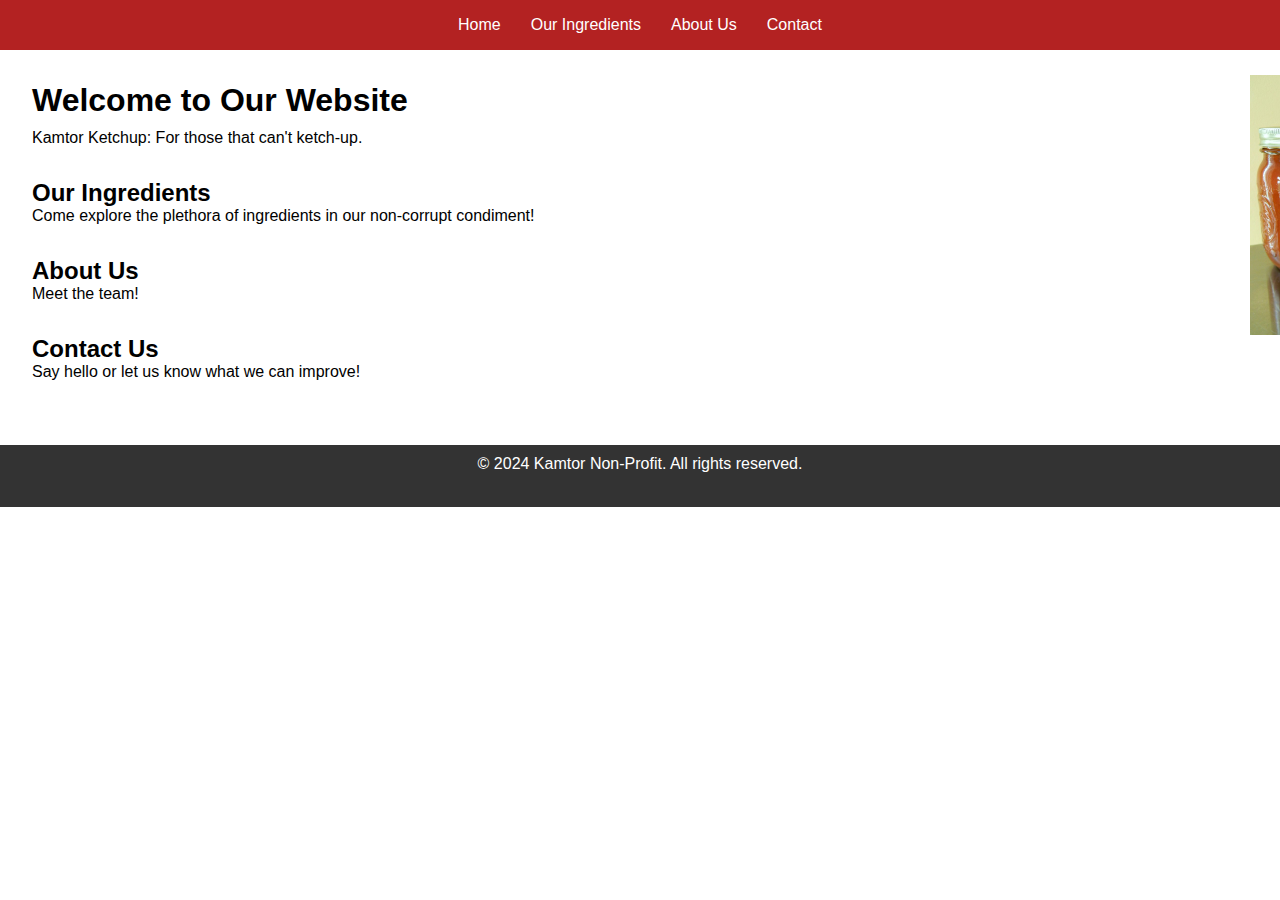
<file: index.html>
<!DOCTYPE html>
<html lang="en">
<head>
    <meta charset="UTF-8">
    <meta name="viewport" content="width=device-width, initial-scale=1.0">
    <title>Kamtor Ketchup</title>
    <link rel="stylesheet" href="styles.css">
</head>
<body>
    <header>
        <nav>
            <ul>
                <li><a href="index.html">Home</a></li>
                <li><a href="ingredients.html">Our Ingredients</a></li>
                <li><a href="about.html">About Us</a></li>
                <li><a href="contact.html">Contact</a></li>
            </ul>
        </nav>
    </header>

    <main>
        <section id="home">
            <img src="ketchup.jpg" alt="Company Image" class="background-image">
            <h1>Welcome to Our Website</h1>
            <p>Kamtor Ketchup: For those that can't ketch-up.</p>
        </section>

        <section id="ingredients">
            <h2>Our Ingredients</h2>
            <p>Come explore the plethora of ingredients in our non-corrupt condiment!</p>
        </section>

        <section id="about">
            <h2>About Us</h2>
            <p>Meet the team!</p>
        </section>

        <section id="contact">
            <h2>Contact Us</h2>
            <p>Say hello or let us know what we can improve!</p>
        </section>
    </main>

    <footer>
        <p>&copy; 2024 Kamtor Non-Profit. All rights reserved.</p>
    </footer>
</body>
</html>
</file>
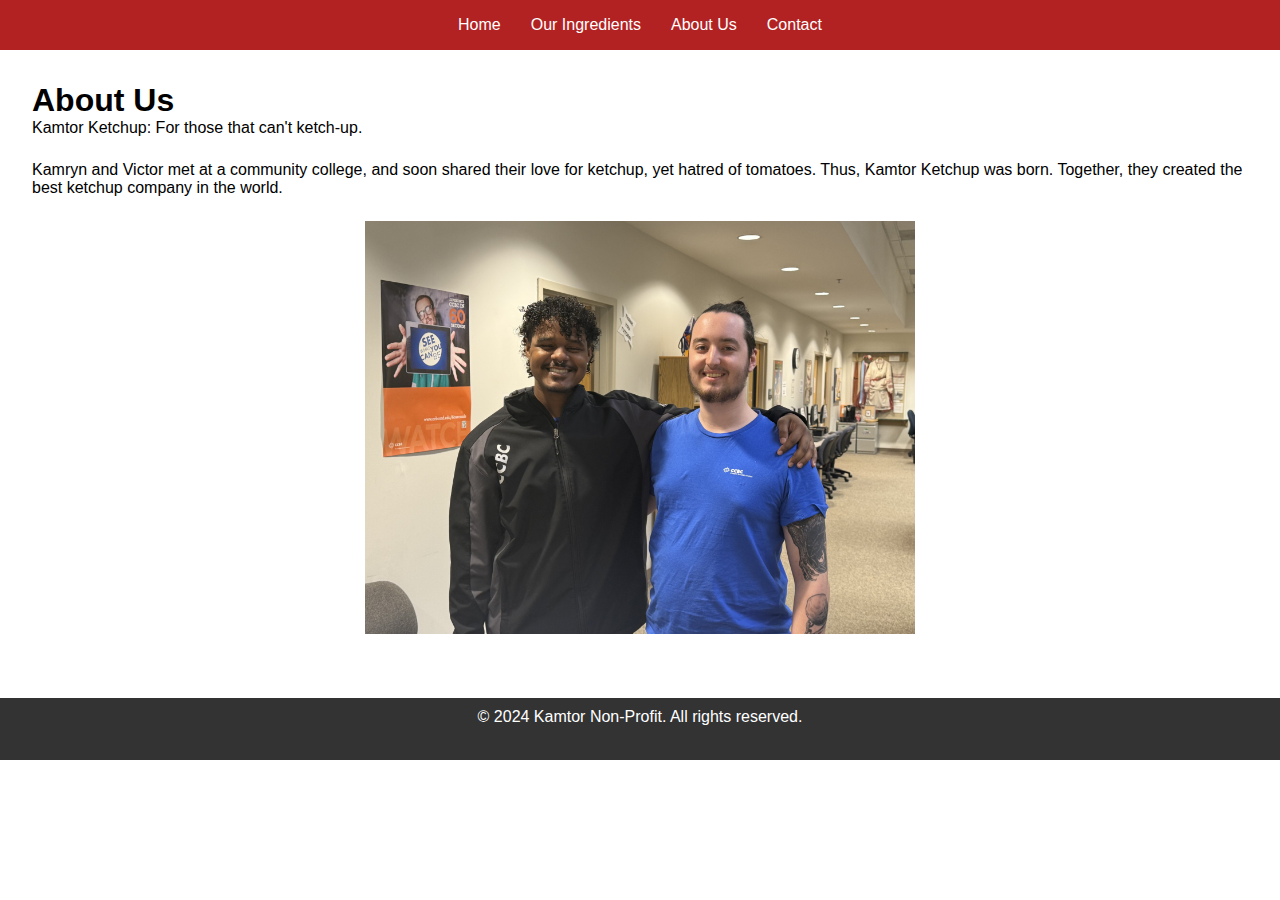
<file: about.html>
<!DOCTYPE html>
<html lang="en">
<head>
    <meta charset="UTF-8">
    <meta name="viewport" content="width=device-width, initial-scale=1.0">
    <title>Kamtor Ketchup</title>
    <link rel="stylesheet" href="styles.css">
</head>
<body>
    <header>
        <nav>
            <ul>
                <li><a href="index.html">Home</a></li>
                <li><a href="ingredients.html">Our Ingredients</a></li>
                <li><a href="about.html">About Us</a></li>
                <li><a href="contact.html">Contact</a></li>
            </ul>
        </nav>
    </header>

    <main>
        <section id="about.html">
            <h1>About Us</h1>
            <p>Kamtor Ketchup: For those that can't ketch-up.</p>
            <p>
                Kamryn and Victor met at a community college, and soon shared their love for ketchup, yet hatred of tomatoes. Thus, Kamtor Ketchup was born.
                Together, they created the best ketchup company in the world.
            </p>
            <img src="bestbuds.jpg" alt="Company Image" class="about-image">
        </section>
    </main>

    <footer>
        <p>&copy; 2024 Kamtor Non-Profit. All rights reserved.</p>
    </footer>
</body>
</html>
</file>
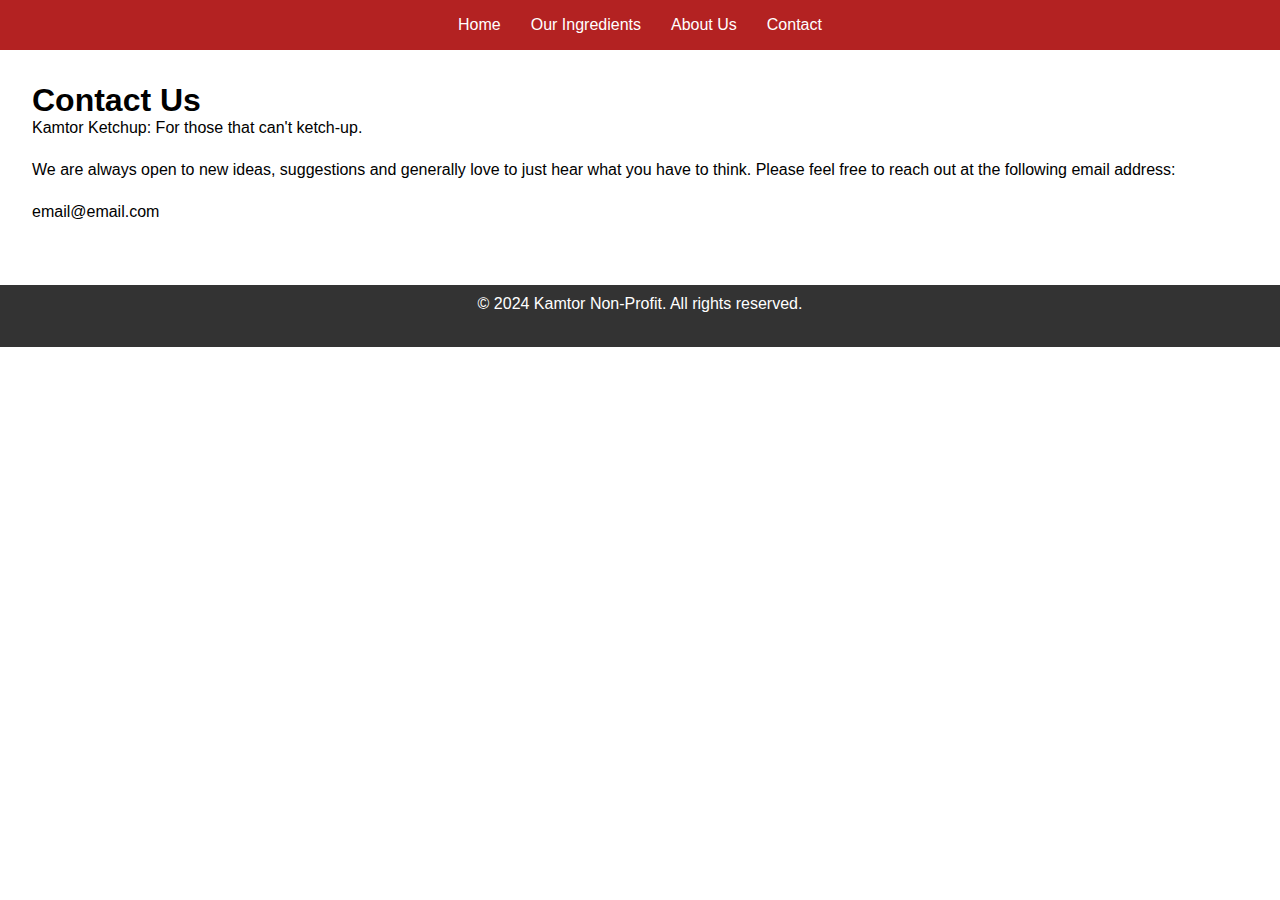
<file: contact.html>
<!DOCTYPE html>
<html lang="en">
<head>
    <meta charset="UTF-8">
    <meta name="viewport" content="width=device-width, initial-scale=1.0">
    <title>Kamtor Ketchup</title>
    <link rel="stylesheet" href="styles.css">
</head>
<body>
    <header>
        <nav>
            <ul>
                <li><a href="index.html">Home</a></li>
                <li><a href="ingredients.html">Our Ingredients</a></li>
                <li><a href="about.html">About Us</a></li>
                <li><a href="contact.html">Contact</a></li>
            </ul>
        </nav>
    </header>

    <main>
        <section id="about.html">
            <h1>Contact Us</h1>
            <p>Kamtor Ketchup: For those that can't ketch-up.</p>
            <p>
                We are always open to new ideas, suggestions and generally love to just hear what you have to think. 
                Please feel free to reach out at the following email address:
            </p>
            <p>
                email@email.com
            </p>
        </section>
    </main>

    <footer>
        <p>&copy; 2024 Kamtor Non-Profit. All rights reserved.</p>
    </footer>
</body>
</html>
</file>
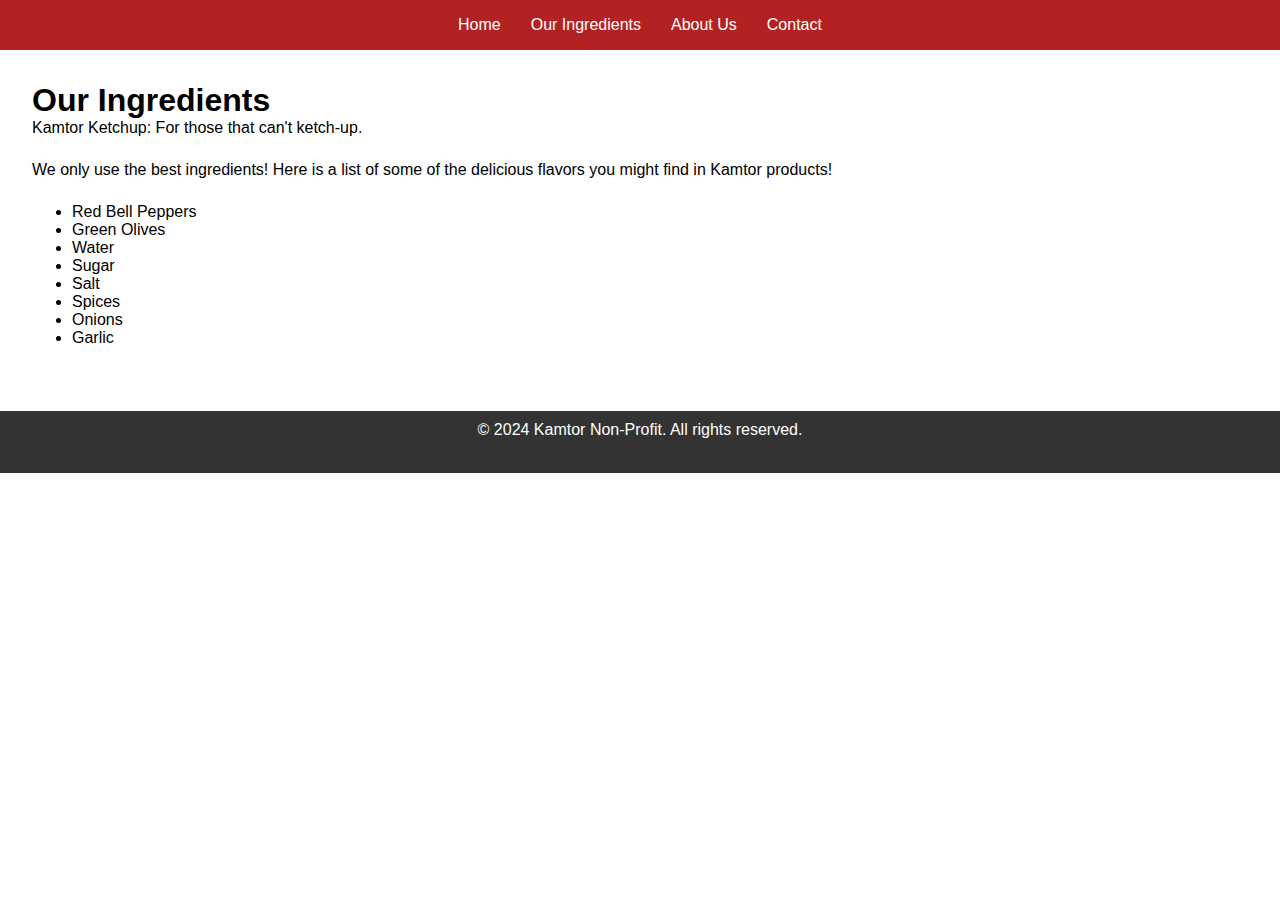
<file: ingredients.html>
<!DOCTYPE html>
<html lang="en">
<head>
    <meta charset="UTF-8">
    <meta name="viewport" content="width=device-width, initial-scale=1.0">
    <title>Kamtor Ketchup</title>
    <link rel="stylesheet" href="styles.css">
</head>
<body>
    <header>
        <nav>
            <ul>
                <li><a href="index.html">Home</a></li>
                <li><a href="ingredients.html">Our Ingredients</a></li>
                <li><a href="about.html">About Us</a></li>
                <li><a href="contact.html">Contact</a></li>
            </ul>
        </nav>
    </header>

    <main>
        <section id="about.html">
            <h1>Our Ingredients</h1>
            <p>Kamtor Ketchup: For those that can't ketch-up.</p>
            <p>
                We only use the best ingredients! Here is a list of some of the delicious flavors you might find in Kamtor products!
            </p>
            <ul>
                <li>Red Bell Peppers</li>
                <li>Green Olives</li>
                <li>Water</li>
                <li>Sugar</li>
                <li>Salt</li>
                <li>Spices</li>
                <li>Onions</li>
                <li>Garlic</li>
        </section>
    </main>

    <footer>
        <p>&copy; 2024 Kamtor Non-Profit. All rights reserved.</p>
    </footer>
</body>
</html>
</file>
<file: styles.css>
/* Global Styles */
body {
    font-family: Arial, sans-serif;
    margin: 0;
    padding: 0;
}

header {
    background: #b32222;
    color: #fff;
    padding: 1rem;
    text-align: center;
}

nav ul {
    list-style: none;
    display: flex;
    justify-content: center;
    margin: 0;
    padding: 0;
}

nav ul li {
    margin: 0 15px;
}

nav ul li a {
    text-decoration: none;
    color: #fff;
}

/* Main Content Styling */
main {
    padding: 2rem;
}





/* Background Image Styling */
.background-image {
    position: absolute; /* Position the image absolutely */
    top: 75px; /* Adjust the top position as needed */
    left: 1250px; /* Adjust the left position as needed */
    width: 15%; /* Adjust the width as needed */
    height: auto; /* Maintain aspect ratio */
    z-index: -1; /* Place the image behind the text */
    opacity: 1; /* Optional: Adjust opacity for better readability */
}

/* Home Text Styling */
#home h1 {
    margin-bottom: 10px; /* Space below heading */
}

#home p {
    margin: 0; /* Remove extra margin */
    margin-bottom: 1.5rem; /* Add consistent spacing between paragraphs */
}

/* Paragraph and Heading Defaults */
h1, h2, h3, p {
    margin: 0;
}

p {
    margin-bottom: 1.5rem; /* Add consistent spacing between paragraphs */
}

/* Section Styling */
section {
    margin-bottom: 2rem; /* Reduce space below each section */
}

/* Footer Styling */
footer {
    background: #b32222;
    color: #fff;
    text-align: center;
    padding: 1rem 0;
}

/* Optional Reset for the Entire Page */
html, body {
    height: 100%;
    margin: 0;
    padding: 0;
}

/* About Section */
#about-us {
    display: flex;
    flex-direction: column;
    align-items: center; /* Center content */
    padding: 20px;
    min-height: 80vh; /* Occupy most of the page */
}

.about-image {
    display: block;
    margin: 20px auto; /* Center image */
    width: 550px;
    height: auto;
    margin-bottom: 20px; /* Space below image */
}

/* Footer Adjustments */
footer {
    background-color: #333;
    color: white;
    padding: 10px;
    text-align: center;
}
</file>
